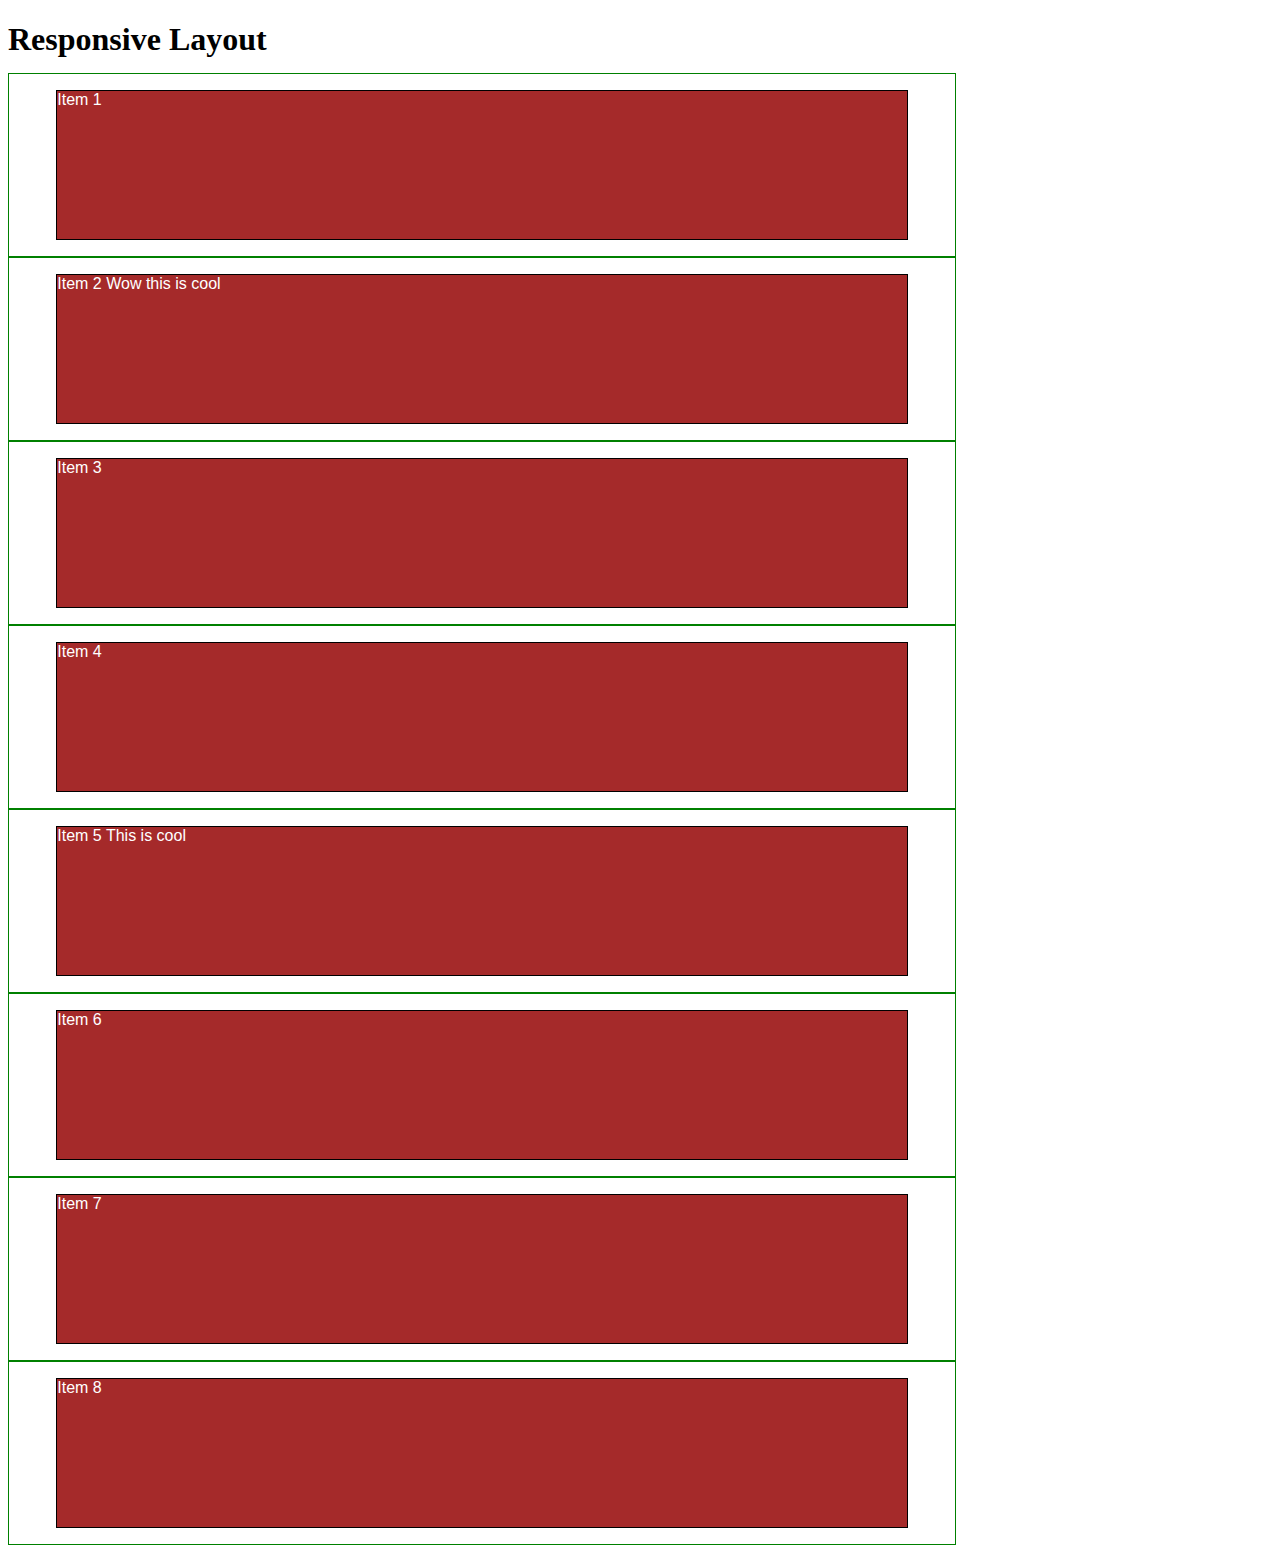
<file: index.html>
<!DOCTYPE html>
<html>
<head>
<meta charset="utf-8">
<title>Responsive Layout</title>
<style>
/********** Base styles **********/
* {
  box-sizing: border-box;
}
h1 {
  margin-bottom: 15px;
}
p {
  border: 1px solid black;
  background-color: #A52A2A;
  width: 90%;
  height: 150px;
  margin-right: auto;
  margin-left: auto;
  font-family: Helvetica;
  color: white;
}
/* Simple Responsive Framework. */
.row {
  width: 100%;
}
/********** Desktop devices only **********/
@media (min-width: 992px) {
  .col-lg-1, .col-lg-2, .col-lg-3, .col-lg-4, .col-lg-5, .col-lg-6, .col-lg-7, .col-lg-8, .col-lg-9, .col-lg-10, .col-lg-11, .col-lg-12 {
    float: left;
    border: 1px solid green;
  }
  .col-lg-1 {
    width: 8.33%;
  }
  .col-lg-2 {
    width: 16.66%;
  }
  .col-lg-3 {
    width: 25%;
  }
  .col-lg-4 {
    width: 33.33%;
  }
  .col-lg-5 {
    width: 41.66%;
  }
  .col-lg-6 {
    width: 50%;
  }
  .col-lg-7 {
    width: 58.33%;
  }
  .col-lg-8 {
    width: 66.66%;
  }
  .col-lg-9 {
    width: 74.99%;
  }
  .col-lg-10 {
    width: 83.33%;
  }
  .col-lg-11 {
    width: 91.66%;
  }
  .col-lg-12 {
    width: 100%;
  }
}
/********** Tablet devices only **********/
@media (min-width: 991px) and (max-width: 768px) {
  .col-md-1, .col-md-2, .col-md-3, .col-md-4, .col-md-5, .col-md-6, .col-md-7, .col-md-8, .col-md-9, .col-md-10, .col-md-11, .col-md-12 {
    float: left;
    border: 1px solid green;
  }
  .col-md-1 {
    width: 8.33%;
  }
  .col-md-2 {
    width: 16.66%;
  }
  .col-md-3 {
    width: 25%;
  }
  .col-md-4 {
    width: 33.33%;
  }
  .col-md-5 {
    width: 41.66%;
  }
  .col-md-6 {
    width: 50%;
  }
  .col-md-7 {
    width: 58.33%;
  }
  .col-md-8 {
    width: 66.66%;
  }
  .col-md-9 {
    width: 74.99%;
  }
  .col-md-10 {
    width: 83.33%;
  }
  .col-md-11 {
    width: 91.66%;
  }
  .col-md-12 {
    width: 100%;
  }
}

/********** Mobile devices only **********/
@media (max-width: 767px) 
  .col-sm-1, .col-sm-2, .col-sm-3, .col-sm-4, .col-sm-5, .col-sm-6, .col-sm-7, .col-sm-8, .col-sm-9, .col-sm-10, .col-sm-11, .col-sm-12 {
    float: left;
    border: 1px solid green;
  }
  .col-sm-1 {
    width: 8.33%;
  }
  .col-sm-2 {
    width: 16.66%;
  }
  .col-sm-3 {
    width: 25%;
  }
  .col-sm-4 {
    width: 33.33%;
  }
  .col-sm-5 {
    width: 41.66%;
  }
  .col-sm-6 {
    width: 50%;
  }
  .col-sm-7 {
    width: 58.33%;
  }
  .col-sm-8 {
    width: 66.66%;
  }
  .col-sm-9 {
    width: 74.99%;
  }
  .col-sm-10 {
    width: 83.33%;
  }
  .col-sm-11 {
    width: 91.66%;
  }
  .col-sm-12 {
    width: 100%;
  }
}
</style>
</head>
<body>
<h1>Responsive Layout</h1>

<div class="row">
  <div class="col-lg-3 col-md-6 col-sm-9"><p>Item 1</p></div>
  <div class="col-lg-3 col-md-6 col-sm-9"><p>Item 2 Wow this is cool</p></div>
  <div class="col-lg-3 col-md-6 col-sm-9"><p>Item 3</p></div>
  <div class="col-lg-3 col-md-6 col-sm-9"><p>Item 4</p></div>
  <div class="col-lg-3 col-md-6 col-sm-9"><p>Item 5 This is cool</p></div>
  <div class="col-lg-3 col-md-6 col-sm-9"><p>Item 6</p></div>
  <div class="col-lg-3 col-md-6 col-sm-9"><p>Item 7</p></div>
  <div class="col-lg-3 col-md-6 col-sm-9"><p>Item 8</p></div>
</div>

</body>
</html>
</file>
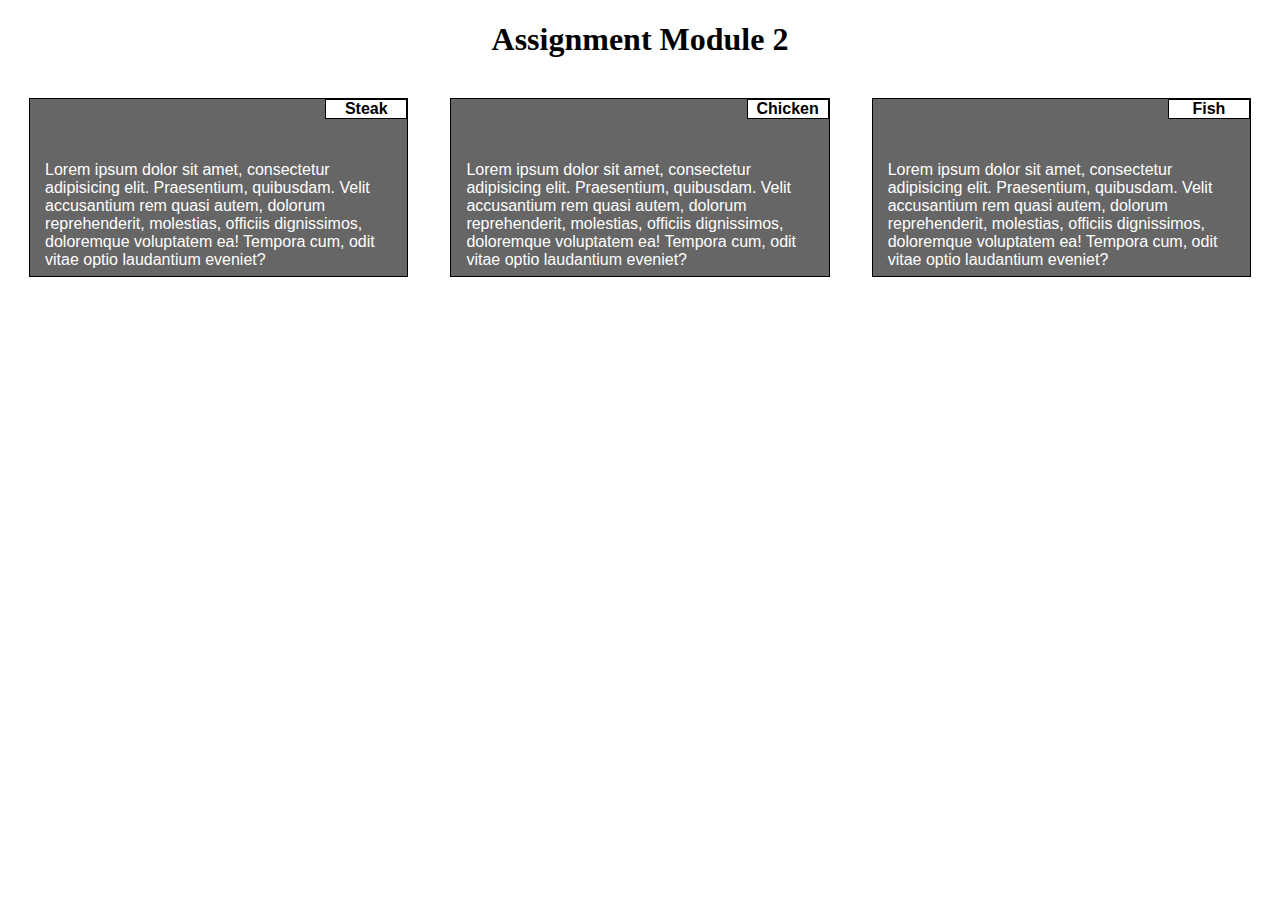
<file: module-2 assignment/index.html>
<!DOCTYPE html>
<html lang="en">
<head>
  
<meta charset="utf-8">
<title>Assignment Module 2</title>
<link rel="stylesheet" type="text/css" href="css/styles.css">
</head>
<body>
<h1>Assignment Module 2</h1>
<div class="box-container">
  <section class="box" id="box1">
    <h4 class="section-title" id="title-box1">Steak</h4>
      <p>Lorem ipsum dolor sit amet, consectetur adipisicing elit. Praesentium, quibusdam. Velit accusantium rem quasi autem, dolorum reprehenderit, molestias, officiis dignissimos, doloremque voluptatem ea! Tempora cum, odit vitae optio laudantium eveniet?</p>
  </section>
  <section class="box" id="box2">
    <h4 class="section-title" id="title-box2">Chicken</h4>
      <p>Lorem ipsum dolor sit amet, consectetur adipisicing elit. Praesentium, quibusdam. Velit accusantium rem quasi autem, dolorum reprehenderit, molestias, officiis dignissimos, doloremque voluptatem ea! Tempora cum, odit vitae optio laudantium eveniet?</p>
  </section>
  <section class="box" id="box3">
    <h4 class="section-title" id="title-box3">Fish</h4>
      <p>Lorem ipsum dolor sit amet, consectetur adipisicing elit. Praesentium, quibusdam. Velit accusantium rem quasi autem, dolorum reprehenderit, molestias, officiis dignissimos, doloremque voluptatem ea! Tempora cum, odit vitae optio laudantium eveniet?</p>
  </section>
</div>

</body>
</html>
</file>
<file: module-2 assignment/css/styles.css>
/********** Base styles **********/

.box-container {
  border: 30px;
}

.box {
  background-color: #666;
  border: 1px solid black;
  box-sizing: border-box;
  flex-basis: 30%;
  justify-content: space-around;
  padding-top: 0px;
  padding-right: 0px;
  border-top-width: 1px;
  border-right-width: 1px;
}

h1 {
  margin-bottom: 40px;
  text-align: center;
}

p {
  padding: 2px 10px 2px 10px;
  width: auto;
  height: auto;
  margin:60px 5px 5px 5px;
  font-family: Helvetica;
  color: white;
}

.section-title {
  margin: 0px;
  background-color: white;
  font-family: Arial, sans-serif;
  border: 1px solid black;
  width: 80px;
  text-align: center;
  float: right;
}

/* Simple Responsive Framework. */

/********** Desktop devices only **********/
@media (min-width: 992px) {
  
  .box-container {
    display: flex;
    justify-content: space-around;
  }
}
  
/********** Tablet devices only **********/
@media (min-width: 768px) and (max-width: 991px) {

  .box-container {
    margin: 40px;
    display: flex;
    justify-content: space-around;
    flex-flow: row wrap;
  }
  
  #box1 {
    height:200px;
    width: 30%;
    flex-grow: 1;
    margin-right: 40px;
  }

  #box2 {
    max-height: 200px;
    flex-grow: 1;
  }

  #box3 {
    margin-top: 25px;
    flex-basis: 80%;
    height: 200px;
    flex-grow: 2;
  }
} 
/********** Mobile devices only **********/
@media (max-width: 767px) {
  
  .box-container {
    margin: 40px 40px;
  }

  .box {
    margin: 30px;
  }
}
</file>
